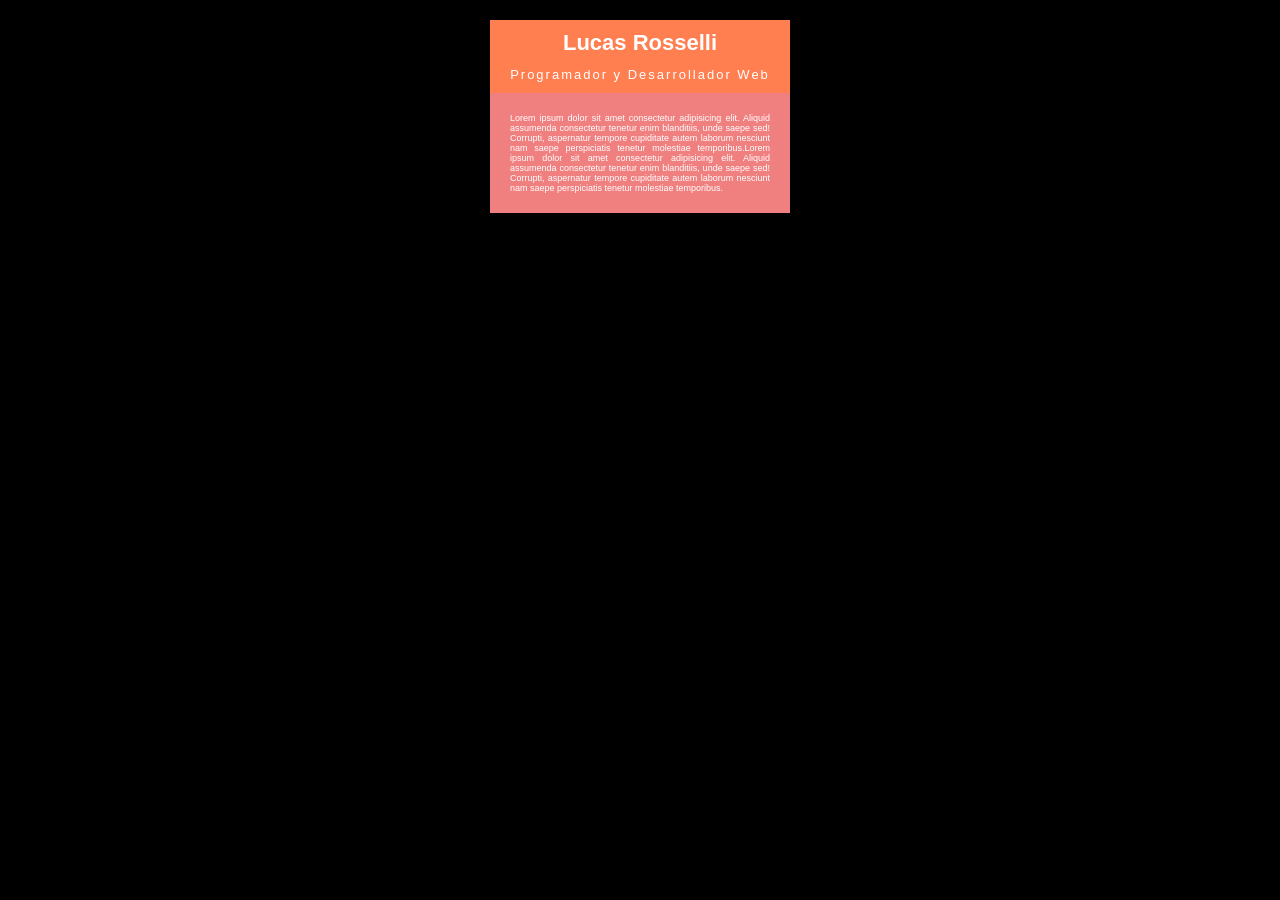
<file: CSS/ejercicio/index.html>
<!DOCTYPE html>
<html lang="en">
<head>
    <meta charset="UTF-8">
    <meta name="viewport" content="width=device-width, initial-scale=1.0">
    <link rel="stylesheet" href="style.css">
    <title>Document</title>
</head>
<body>
    <div class="card">
        <h1>Lucas Rosselli</h1>
        <h2>Programador y Desarrollador Web</h2>
        <p>Lorem ipsum dolor sit amet consectetur adipisicing elit. Aliquid assumenda consectetur tenetur enim blanditiis, unde saepe sed! Corrupti, aspernatur tempore cupiditate autem laborum nesciunt nam saepe perspiciatis tenetur molestiae temporibus.Lorem ipsum dolor sit amet consectetur adipisicing elit. Aliquid assumenda consectetur tenetur enim blanditiis, unde saepe sed! Corrupti, aspernatur tempore cupiditate autem laborum nesciunt nam saepe perspiciatis tenetur molestiae temporibus.</p>

    </div>
</body>
</html>
</file>
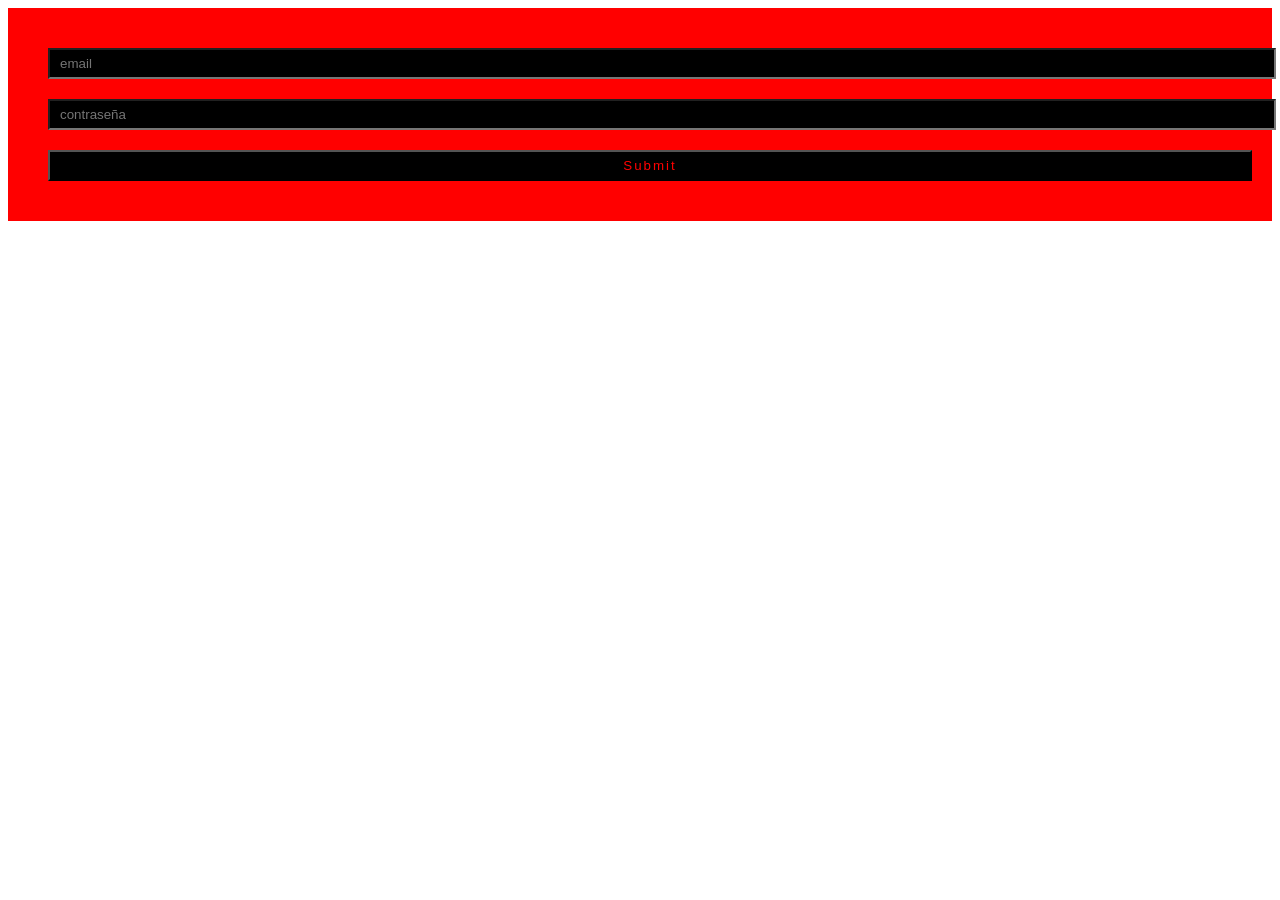
<file: CSS/padding y margin/index.html>
<!DOCTYPE html>
<html lang="en">
<head>
    <meta charset="UTF-8">
    <meta name="viewport" content="width=device-width, initial-scale=1.0">
    <link rel="stylesheet" href="style.css">
    <title>Document</title>
</head>
<body>
    <form class="formulario">
        <input class="formulario_input"type="text" placeholder="email">
        <input class="formulario_input"type="password" placeholder="contraseña">
        <input class="formulario_input formulario_submit"type="submit">
    </form>
</body>
</html>
</file>
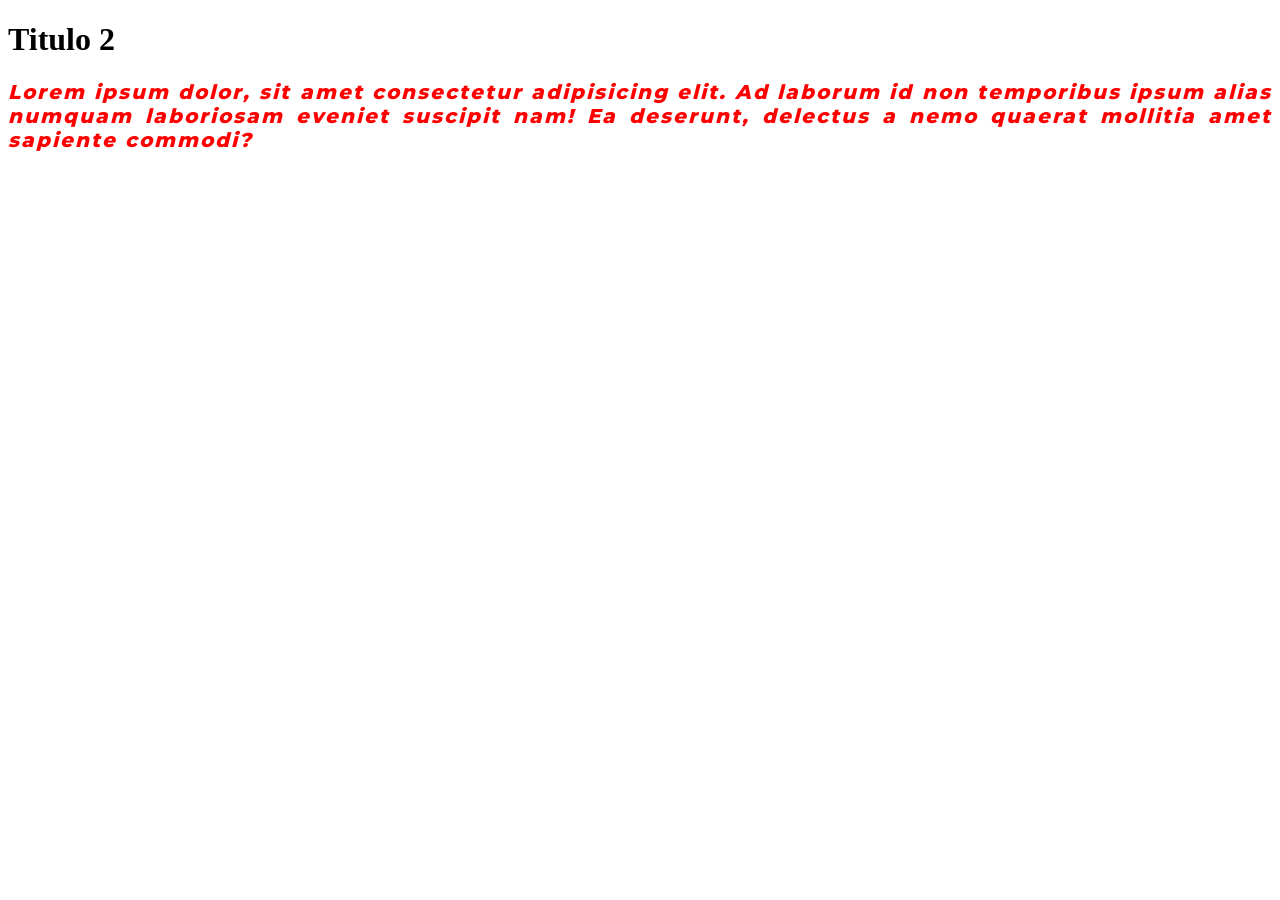
<file: CSS/propiedades de texto/index.html>
<!DOCTYPE html>
<html lang="en">
<head>
    <meta charset="UTF-8">
    <meta name="viewport" content="width=device-width, initial-scale=1.0">
    <link rel="stylesheet" href="style.css">
    <link rel="stylesheet" href="fonts.css">
    <title>Propiedades de Texto</title>
</head>
<body>
    <h1>Titulo 2</h1>
    <p>
        Lorem ipsum dolor, sit amet consectetur adipisicing elit. Ad laborum id non temporibus ipsum alias numquam laboriosam eveniet suscipit nam! Ea deserunt, delectus a nemo quaerat mollitia amet sapiente commodi?
    </p>
</body>
</html>
</file>
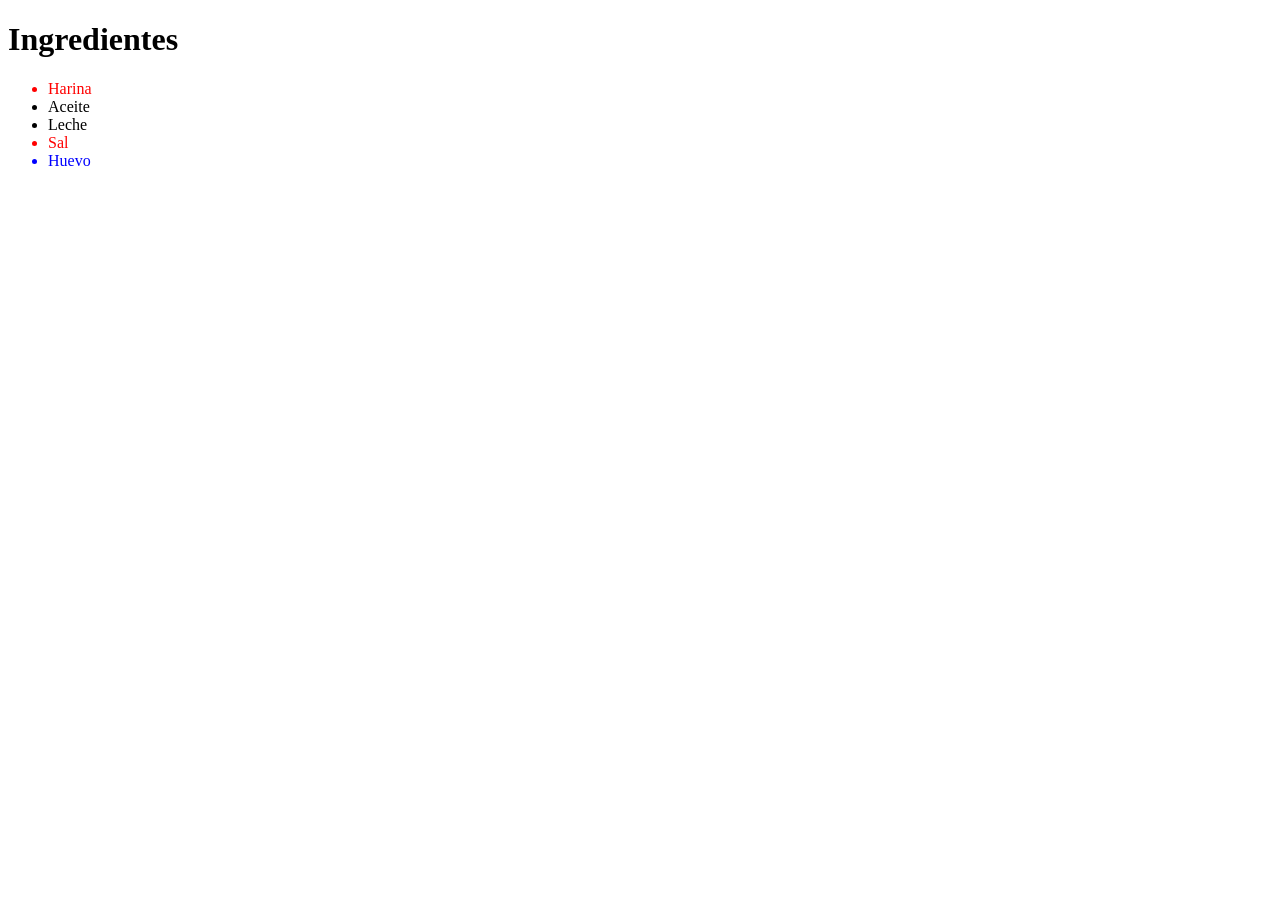
<file: CSS/selectores/index.html>
<!DOCTYPE html>
<html lang="en">
<head>
    <meta charset="UTF-8">
    <meta name="viewport" content="width=device-width, initial-scale=1.0">
    <link rel="stylesheet" href="style.css">
    <title>TITULO</title>
</head>
<body>
    <h1>Ingredientes</h1>
    <ul>
        <li class="Faltante">Harina</li>
        <li >Aceite</li>
        <li>Leche</li>
        <li class="Faltante">Sal</li>
        <li id="Ingrediente-secreto">Huevo</li>
        
    </ul>
</body>
</html>
</file>
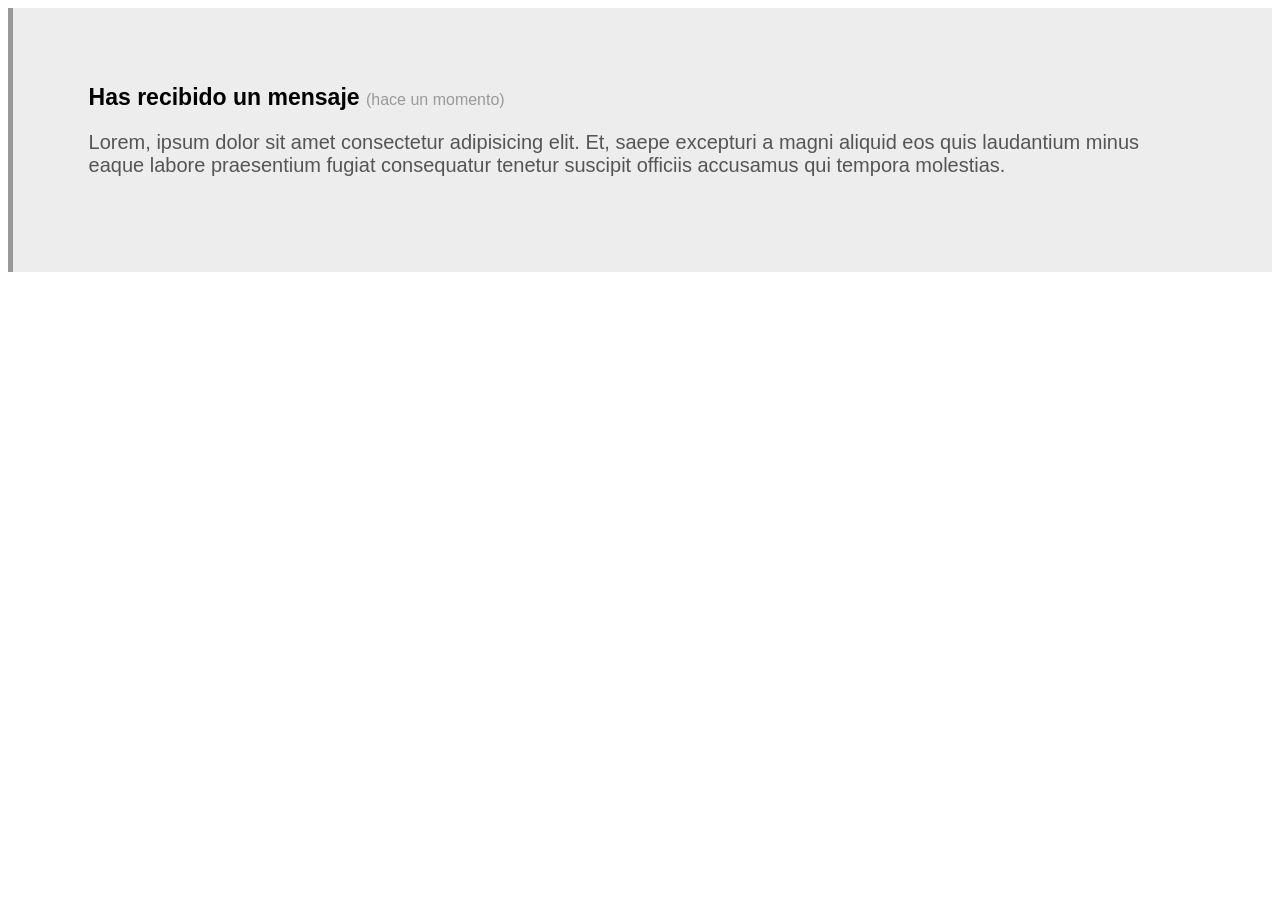
<file: CSS/Unidades/index.html>
<!DOCTYPE html>
<html lang="en">
<head>
    <meta charset="UTF-8">
    <meta name="viewport" content="width=device-width, initial-scale=1.0">
    <link rel="stylesheet" href="style.css">
    <title>Unidades de Medida</title>
</head>
<body>
    <div>
        <h1>
            Has recibido un mensaje <span>(hace un momento)</span>
        </h1>
        <p>
            Lorem, ipsum dolor sit amet consectetur adipisicing elit. Et, saepe excepturi a magni aliquid eos quis laudantium minus eaque labore praesentium fugiat consequatur tenetur suscipit officiis accusamus qui tempora molestias.
        </p>
    </div>
</body>
</html>
</file>
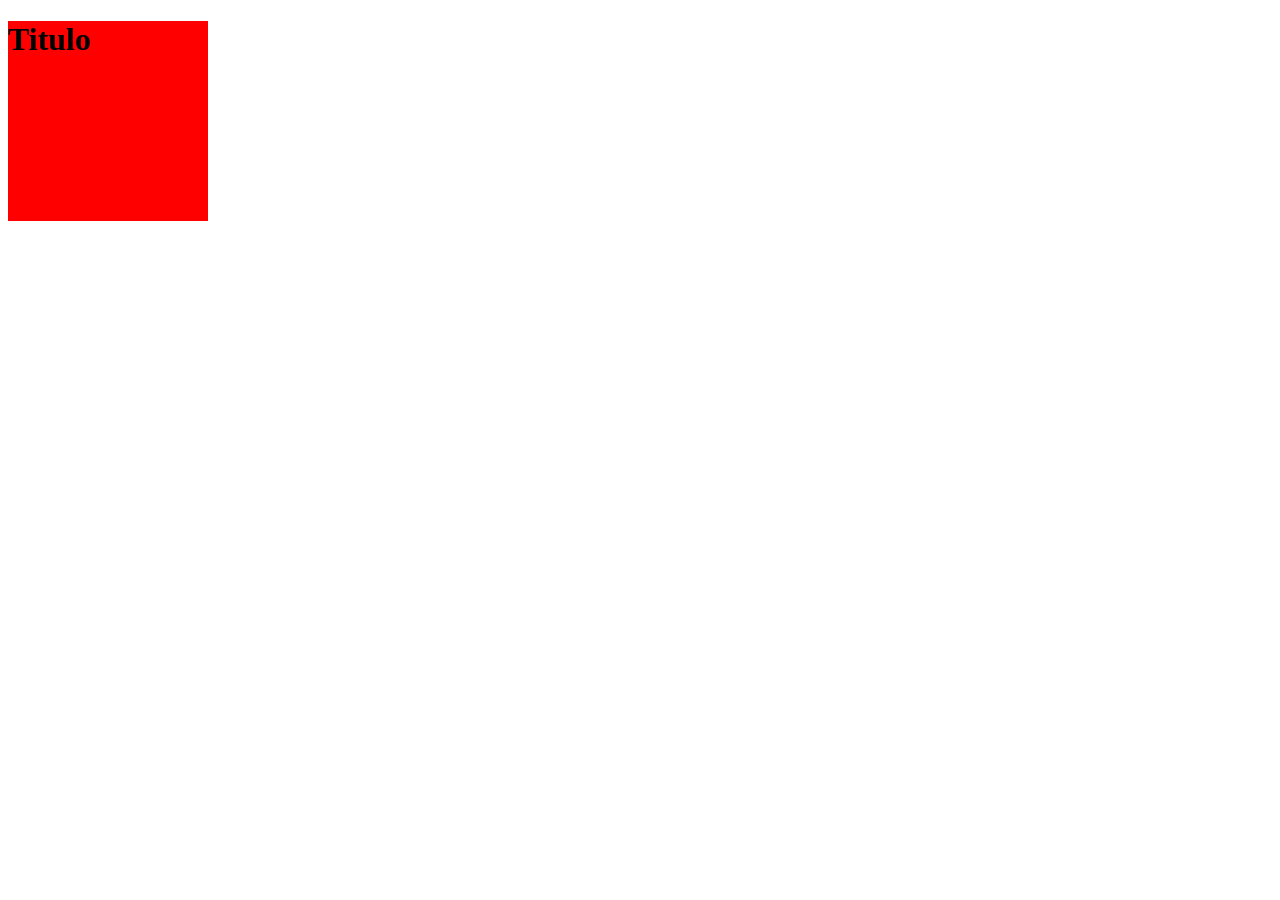
<file: CSS/width y height/index.html>
<!DOCTYPE html>
<html lang="en">
<head>
    <meta charset="UTF-8">
    <meta name="viewport" content="width=device-width, initial-scale=1.0">
    <link rel="stylesheet" href="style.css">
    <title>Width y Height</title>
</head>
<body>
    <div>
        <h1>Titulo</h1>
    </div>
</body>
</html>
</file>
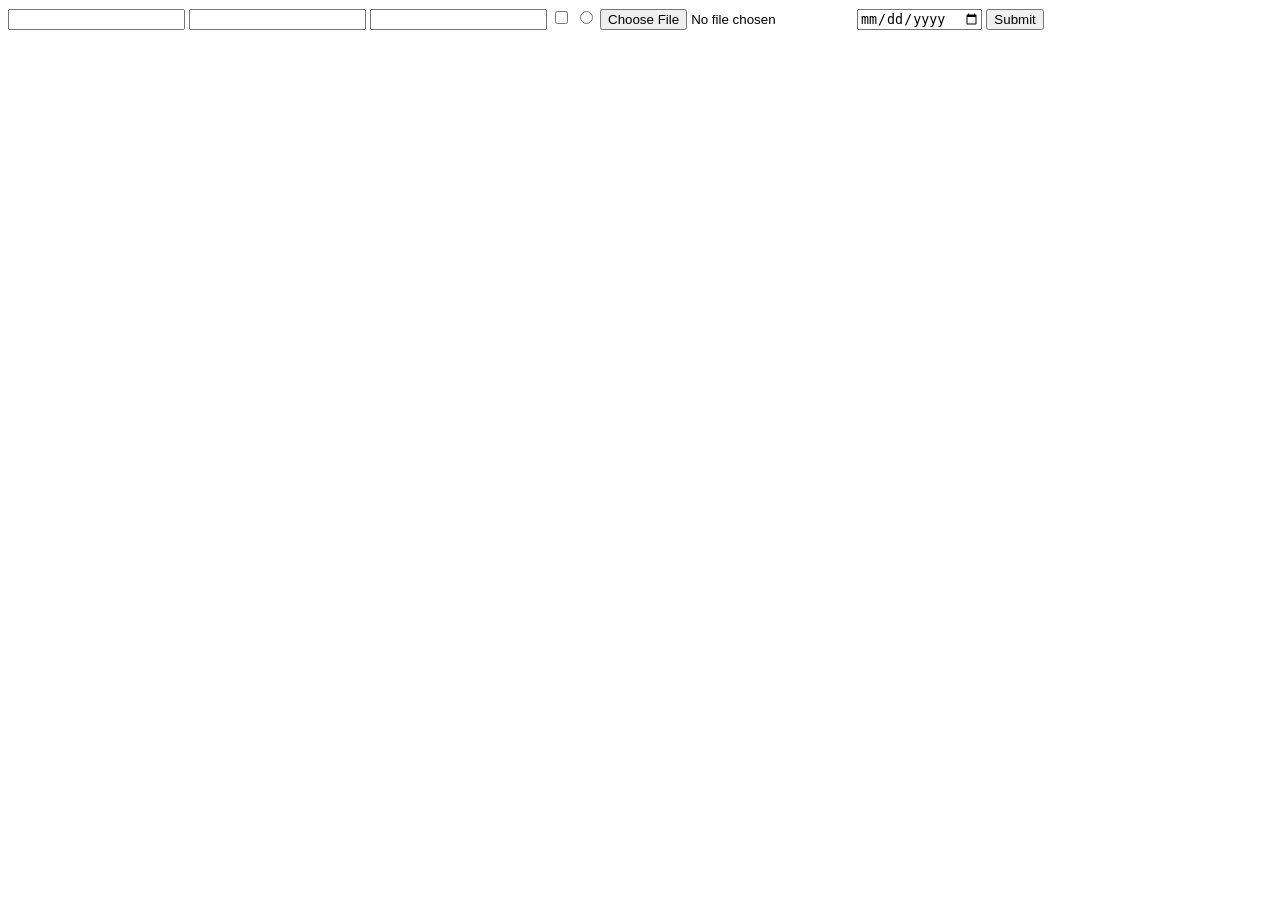
<file: forms.html>
<!DOCTYPE html>
<html lang="en">
<head>
    <meta charset="UTF-8">
    <meta name="viewport" content="width=device-width, initial-scale=1.0">
    <title>Formularios</title>
</head>
<body>
    <form>
        <input type="text">
        <input type="email">
        <input type="password">
        <input type="checkbox">
        <input type="radio">
        <input type="file">
        <input type="date">
        <input type="submit">

        
        
    </form>
</body>
</html>
</file>
<file: CSS/ejercicio/style.css>
body {
    background: black;
    font-family: sans-serif;
    color: white;
}


.card {
    background-color: coral;
    text-align: center;
    width: 300px;
    margin: auto;
    margin-top: 20PX;
}

h1 {
    padding-top: 10px;
    font-size: 22px;
    margin: 0;
}

h2 {
    font-size: 13px;
    font-weight: 100;
    letter-spacing: 2px;
}

p {
    font-size:9px ;
    padding: 20px;
    background:lightcoral;
    text-align: justify;
}
</file>
<file: CSS/padding y margin/style.css>
.formulario {
    background: red;
    padding: 30px;
}

.formulario_input {
    padding: 6px 10px;
    width: 100%;
    background: black;
    color: red;
    margin: 10px;
}

.formulario_submit {
    letter-spacing: 2px;
}
</file>
<file: CSS/propiedades de texto/style.css>
p {
    color: red;
    font-family: Dalto;
    font-size: 20px; 
    font-weight: 700;
    font-style: italic;
    text-align: justify;
    line-height: normal;
    letter-spacing: 2px;
}
</file>
<file: CSS/propiedades de texto/fonts.css>
@font-face {
    font-family:"Dalto";
    src: url("fonts/Montserrat-Regular.ttf") format("truetype");
    font-weight: 400;
}

@font-face {
    font-family:"Dalto";
    src: url("fonts/Montserrat-ExtraBold.ttf") format("truetype");
    font-weight: 700 ;
}


@font-face {
    font-family:"Dalto";
    src: url("fonts/Montserrat-Black.ttf") format("truetype");
    font-weight: 900;
}
</file>
<file: CSS/selectores/style.css>
.Faltante {
    color: red;
}

#Ingrediente-secreto {
    color: blue; 
}
</file>
<file: CSS/Unidades/style.css>
div {
    background: #ededed;
    padding: 20mm;
    font-family: sans-serif;
    border-left: 5px solid #999;
    font-size: 20px;
}

h1 {
    margin: 0;
    font-size: 23px;
}

span {
    color: #999;
    font-size: 16px;
    font-weight: 100;
}

p {
    color: #555;
    font-size: 1em;
}
</file>
<file: CSS/width y height/style.css>
div {
    background: red;
    width: 200px; /* Ancho */
    height: 200px; /* Altura */
}
</file>
